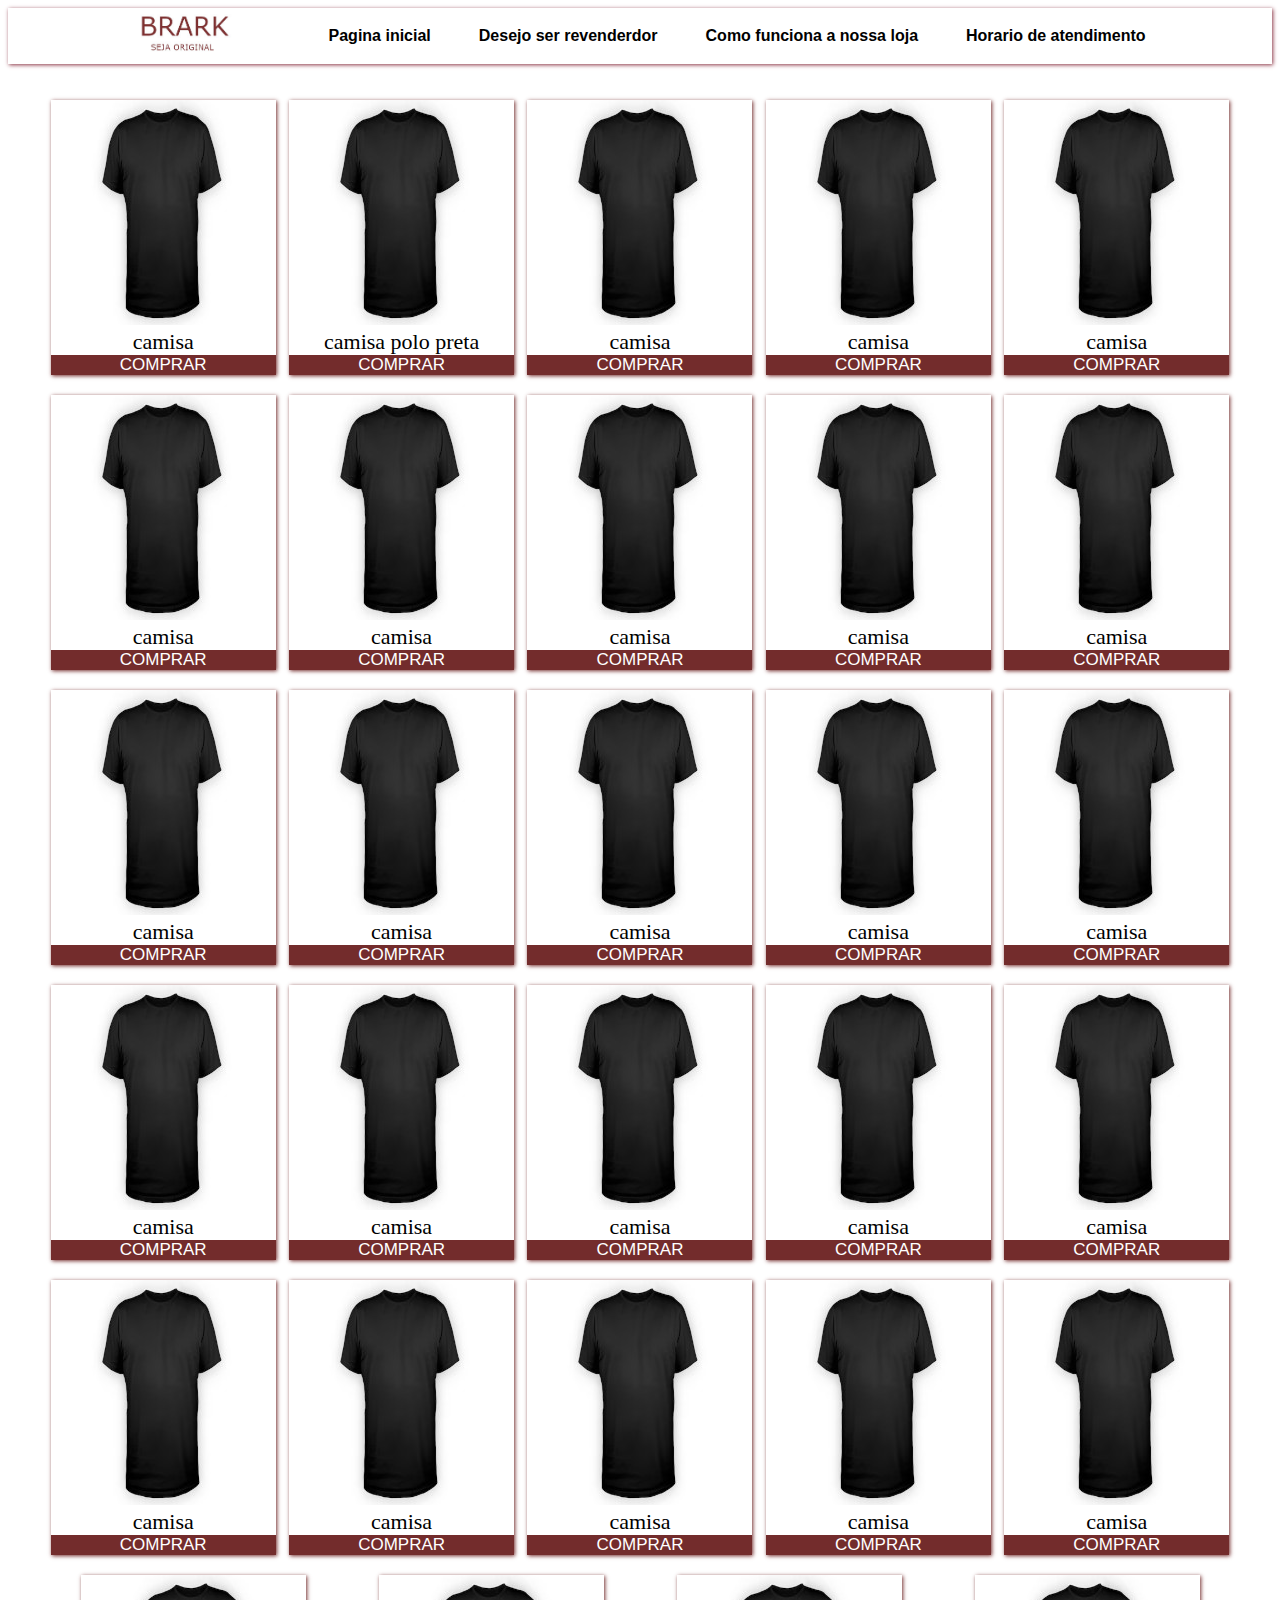
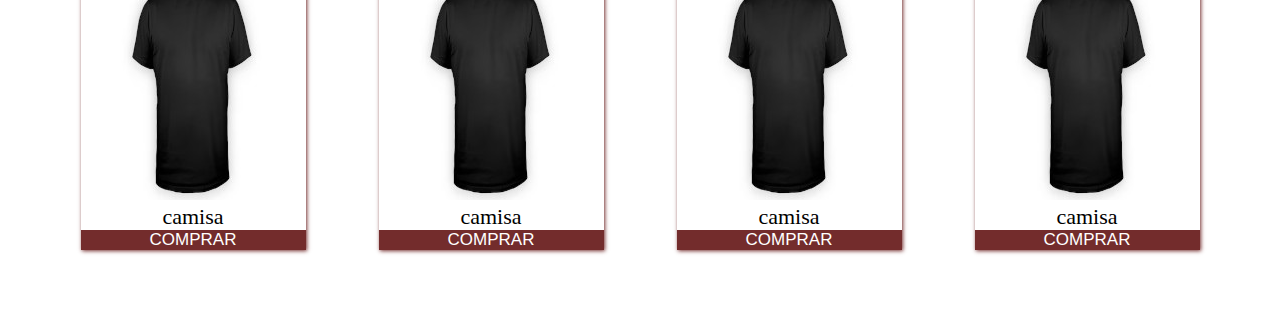
<file: index.html>
<!DOCTYPE html>
<html lang="pt-br">
<head>
    <meta charset="UTF-8">
    <meta name="viewport" content="width=device-width, initial-scale=1.0">
    <title>BRARK</title>
    <link rel="stylesheet" href="style.css">
</head>
<body>
    <div class="heder" id="header">
        <button onclick="toogleSidebar()" class="botão">
            <svg xmlns="http://www.w3.org/2000/svg" width="20" height="20" fill="currentColor" class="bi bi-list" viewBox="0 0 16 16">
                <path fill-rule="evenodd" d="M2.5 12a.5.5 0 0 1 .5-.5h10a.5.5 0 0 1 0 1H3a.5.5 0 0 1-.5-.5zm0-4a.5.5 0 0 1 .5-.5h10a.5.5 0 0 1 0 1H3a.5.5 0 0 1-.5-.5zm0-4a.5.5 0 0 1 .5-.5h10a.5.5 0 0 1 0 1H3a.5.5 0 0 1-.5-.5z"/>
              </svg>
        </button>
   <div class="logo_logo">
    <img src="imagens/MARCA BRARK.jpg" class="logo" alt="logo nd">
   </div>
<div class="paginas" id="paginas">
    <button onclick="toogleSidebar()" class="botão">
        <svg xmlns="http://www.w3.org/2000/svg" width="20" height="20" fill="currentColor" class="bi bi-x" viewBox="0 0 16 16">
            <path d="M4.646 4.646a.5.5 0 0 1 .708 0L8 7.293l2.646-2.647a.5.5 0 0 1 .708.708L8.707 8l2.647 2.646a.5.5 0 0 1-.708.708L8 8.707l-2.646 2.647a.5.5 0 0 1-.708-.708L7.293 8 4.646 5.354a.5.5 0 0 1 0-.708z"/>
          </svg>
    </button>
    <a href="index.html" >Pagina inicial</a>
    <a href="#"> Desejo ser revenderdor</a>
    <a href="#">Como funciona a nossa loja</a>
    <a href="#">Horario de atendimento</a>
</div>
    </div>
    <main>
<div class="produtos">
    

    <section>
        <div class="produto">
            <img src="imagens/camisa de fundo.jpg" alt="camisa de fundo">
            <p>camisa</p>
            <a href="contato de compra.html">COMPRAR</a>
        </div>
    </section>
    <section>
        <div class="produto">
            <img src="imagens/camisa de fundo.jpg" alt="camisa de fundo">
            <p>camisa polo preta</p>
            <a href="contato de compra.html">COMPRAR</a>
        </div>
    </section>
    <section>
        <div class="produto">
            <img src="imagens/camisa de fundo.jpg" alt="camisa de fundo">
            <p>camisa</p>
            <a href="contato de compra.html">COMPRAR</a>
        </div>
    </section>
    <section>
        <div class="produto">
            <img src="imagens/camisa de fundo.jpg" alt="camisa de fundo">
            <p>camisa</p>
            <a href="contato de compra.html">COMPRAR</a>
        </div>
    </section>
    <section>
        <div class="produto">
            <img src="imagens/camisa de fundo.jpg" alt="camisa de fundo">
            <p>camisa</p>
            <a href="contato de compra.html">COMPRAR</a>
        </div>
    </section>
    <section>
        <div class="produto">
            <img src="imagens/camisa de fundo.jpg" alt="camisa de fundo">
            <p>camisa</p>
            <a href="contato de compra.html">COMPRAR</a>
        </div>
    </section>
    <section>
        <div class="produto">
            <img src="imagens/camisa de fundo.jpg" alt="camisa de fundo">
            <p>camisa</p>
            <a href="contato de compra.html">COMPRAR</a>
        </div>
    </section>
    <section>
        <div class="produto">
            <img src="imagens/camisa de fundo.jpg" alt="camisa de fundo">
            <p>camisa</p>
            <a href="contato de compra.html">COMPRAR</a>
        </div>
    </section>
    <section>
        <div class="produto">
            <img src="imagens/camisa de fundo.jpg" alt="camisa de fundo">
            <p>camisa</p>
            <a href="contato de compra.html">COMPRAR</a>
        </div>
    </section>
    <section>
        <div class="produto">
            <img src="imagens/camisa de fundo.jpg" alt="camisa de fundo">
            <p>camisa</p>
            <a href="contato de compra.html">COMPRAR</a>
        </div>
    </section>
    <section>
        <div class="produto">
            <img src="imagens/camisa de fundo.jpg" alt="camisa de fundo">
            <p>camisa</p>
            <a href="contato de compra.html">COMPRAR</a>
        </div>
    </section>
    <section>
        <div class="produto">
            <img src="imagens/camisa de fundo.jpg" alt="camisa de fundo">
            <p>camisa</p>
            <a href="contato de compra.html">COMPRAR</a>
        </div>
    </section>
    <section>
        <div class="produto">
            <img src="imagens/camisa de fundo.jpg" alt="camisa de fundo">
            <p>camisa</p>
            <a href="contato de compra.html">COMPRAR</a>
        </div>
    </section>
    <section>
        <div class="produto">
            <img src="imagens/camisa de fundo.jpg" alt="camisa de fundo">
            <p>camisa</p>
            <a href="contato de compra.html">COMPRAR</a>
        </div>
    </section>
    <section>
        <div class="produto">
            <img src="imagens/camisa de fundo.jpg" alt="camisa de fundo">
            <p>camisa</p>
            <a href="contato de compra.html">COMPRAR</a>
        </div>
    </section>
    <section>
        <div class="produto">
            <img src="imagens/camisa de fundo.jpg" alt="camisa de fundo">
            <p>camisa</p>
            <a href="contato de compra.html">COMPRAR</a>
        </div>
    </section>
    <section>
        <div class="produto">
            <img src="imagens/camisa de fundo.jpg" alt="camisa de fundo">
            <p>camisa</p>
            <a href="contato de compra.html">COMPRAR</a>
        </div>
    </section>
    <section>
        <div class="produto">
            <img src="imagens/camisa de fundo.jpg" alt="camisa de fundo">
            <p>camisa</p>
            <a href="contato de compra.html">COMPRAR</a>
        </div>
    </section>
    <section>
        <div class="produto">
            <img src="imagens/camisa de fundo.jpg" alt="camisa de fundo">
            <p>camisa</p>
            <a href="contato de compra.html">COMPRAR</a>
        </div>
    </section>
    <section>
        <div class="produto">
            <img src="imagens/camisa de fundo.jpg" alt="camisa de fundo">
            <p>camisa</p>
            <a href="contato de compra.html">COMPRAR</a>
        </div>
    </section>
    <section>
        <div class="produto">
            <img src="imagens/camisa de fundo.jpg" alt="camisa de fundo">
            <p>camisa</p>
            <a href="contato de compra.html">COMPRAR</a>
        </div>
    </section>
    <section>
        <div class="produto">
            <img src="imagens/camisa de fundo.jpg" alt="camisa de fundo">
            <p>camisa</p>
            <a href="contato de compra.html">COMPRAR</a>
        </div>
    </section>
    <section>
        <div class="produto">
            <img src="imagens/camisa de fundo.jpg" alt="camisa de fundo">
            <p>camisa</p>
            <a href="contato de compra.html">COMPRAR</a>
        </div>
    </section>
    <section>
        <div class="produto">
            <img src="imagens/camisa de fundo.jpg" alt="camisa de fundo">
            <p>camisa</p>
            <a href="contato de compra.html">COMPRAR</a>
        </div>
    </section>
    <section>
        <div class="produto">
            <img src="imagens/camisa de fundo.jpg" alt="camisa de fundo">
            <p>camisa</p>
            <a href="contato de compra.html">COMPRAR</a>
        </div>
    </section>
    <section>
        <div class="produto">
            <img src="imagens/camisa de fundo.jpg" alt="camisa de fundo">
            <p>camisa</p>
            <a href="contato de compra.html">COMPRAR</a>
        </div>
    </section>
    <section>
        <div class="produto">
            <img src="imagens/camisa de fundo.jpg" alt="camisa de fundo">
            <p>camisa</p>
            <a href="contato de compra.html">COMPRAR</a>
        </div>
    </section>
    <section>
        <div class="produto">
            <img src="imagens/camisa de fundo.jpg" alt="camisa de fundo">
            <p>camisa</p>
            <a href="contato de compra.html">COMPRAR</a>
        </div>
    </section>
    <section>
        <div class="produto">
            <img src="imagens/camisa de fundo.jpg" alt="camisa de fundo">
            <p>camisa</p>
            <a href="contato de compra.html">COMPRAR</a>
        </div>
    </section>
    
</div>









</div>
     






















    </main>
    
</body>
<script>
    var header = document.getElementById('header');
    var paginas =document.getElementById('paginas');
    var texto = document.getElementById('texto');
    var showSidebar= false;

    function toogleSidebar(){
        showSidebar = !showSidebar; 
        if(showSidebar)
        {
            paginas.style.marginLeft= '-10vw';
            paginas.style.animationName= 'showSidebar';
           

        }
        else
        {
            paginas.style.marginLeft= '-100vw';
            paginas.style.animationName= '';
        }
        
        
    }
</script>
</html>
</file>
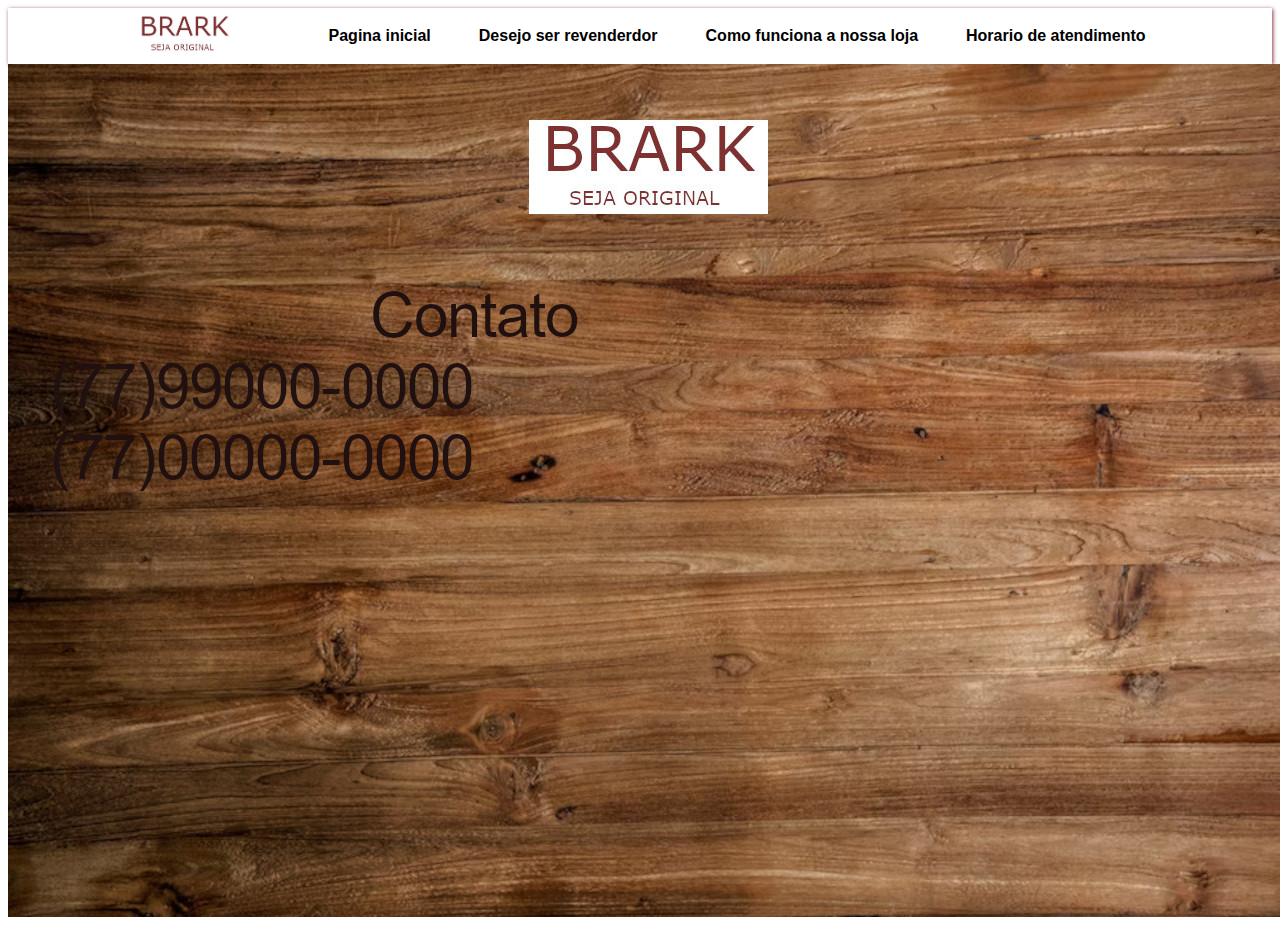
<file: contato de compra.html>
<!DOCTYPE html>
<html lang="pt-br">
<head>
    <meta charset="UTF-8">
    <meta name="viewport" content="width=device-width, initial-scale=1.0">
    <title>BRARK</title>
    <link rel="stylesheet" href="style.css">
</head>

<body>
    <div class="heder" id="header">
        <button onclick="toogleSidebar()" class="botão">
            <svg xmlns="http://www.w3.org/2000/svg" width="20" height="20" fill="currentColor" class="bi bi-list" viewBox="0 0 16 16">
                <path fill-rule="evenodd" d="M2.5 12a.5.5 0 0 1 .5-.5h10a.5.5 0 0 1 0 1H3a.5.5 0 0 1-.5-.5zm0-4a.5.5 0 0 1 .5-.5h10a.5.5 0 0 1 0 1H3a.5.5 0 0 1-.5-.5zm0-4a.5.5 0 0 1 .5-.5h10a.5.5 0 0 1 0 1H3a.5.5 0 0 1-.5-.5z"/>
              </svg>
        </button>
   <div class="logo_logo">
    <img src="imagens/MARCA BRARK.jpg" class="logo" alt="logo nd">
   </div>
<div class="paginas" id="paginas">
    <button onclick="toogleSidebar()" class="botão">
        <svg xmlns="http://www.w3.org/2000/svg" width="20" height="20" fill="currentColor" class="bi bi-x" viewBox="0 0 16 16">
            <path d="M4.646 4.646a.5.5 0 0 1 .708 0L8 7.293l2.646-2.647a.5.5 0 0 1 .708.708L8.707 8l2.647 2.646a.5.5 0 0 1-.708.708L8 8.707l-2.646 2.647a.5.5 0 0 1-.708-.708L7.293 8 4.646 5.354a.5.5 0 0 1 0-.708z"/>
          </svg>
    </button>
    <a href="index.html" >Pagina inicial</a>
    <a href="#"> Desejo ser revenderdor</a>
    <a href="#">Como funciona a nossa loja</a>
    <a href="#">Horario de atendimento</a>
</div>
    </div>
<div class="contato">
<picture>
    <source media="(max-width: 450px  )" srcset="imagens/300.jpg" type="image/jpg">
    <img src="imagens/brack amadeirada pronta.jpg" alt="madeirada contato">
</picture>

</div>






    

   
















    
</body>
</html>
</file>
<file: style.css>
@charset "UTF-8";

:root{
    --color-1:#8C3545;
    --color-2:#8C3535;
    --color-3:#732C2C;
    --color-4:#A68181;
    --color-5:#F2F2F2;

}

.logo{
    width: 100px;
}
.heder,
.paginas{
    display: flex;
    flex-direction: row;
    align-items: center;

}
.heder{
    background-color: var();
    box-shadow: 1px 1px 4px var(--color-1);
    height: 3.5em;
    justify-content: space-between;
    padding: 0 10%;
}
.paginas{
    gap: 3em;
    

}
.paginas a{
text-decoration: none;
color: black;
transition: 1s;
font-weight: bold;
font-family: 'Gill Sans', 'Gill Sans MT', Calibri, 'Trebuchet MS', sans-serif;
}
.inicio{
    background-color: var(--color-dark4);

   
    
}
.inicio>h1{
    background-color: #0D0D0D;
    color: #EAF205;
    width: 44vh;
    text-align: center;
   

}
.botão{
    background-color: transparent;
    border: none;
    color: var(--color-4);
    cursor: pointer;
    display: none;

}
@media (max-width: 768px) { 
    .botão{
        display: block;
    }
    

    
    
    .paginas{
        position: absolute;
        flex-direction: column;
        top: 0;
        background-color: var(--color-1);
        height: 100%;
        width: 35vw;
        padding: 1em;
        animation-duration: 1s;
        margin-left: -100vw;


    }
}
@keyframes showSidebar {
from{margin-left: -100vw;}
 top{margin-left: -10vw;} 
}
/**loja**/
main{
    width: 100%;
    height: 100%;
}

.produtos{
    padding: 36px;
    display: flex;
    justify-content: space-around;
    flex-wrap: wrap;
}
.produto{
    margin-bottom: 20px;
    cursor: pointer;
    box-shadow: 1px 1px 4px var(--color-3);
}
.produto p{
    margin: 0px;
    text-align: center;
    font-size: 22px;
}
.produto a{
    background-color: var(--color-3);
    background-color: #732C2C;
    color: white;
 display: flex;
 justify-content: center;
 text-decoration: none;
 font-family: 'Gill Sans', 'Gill Sans MT', Calibri, 'Trebuchet MS', sans-serif;
 font-size: 17px;

    
}

/**Aba da hora de comprar**/
.contato{
   
}
</file>
